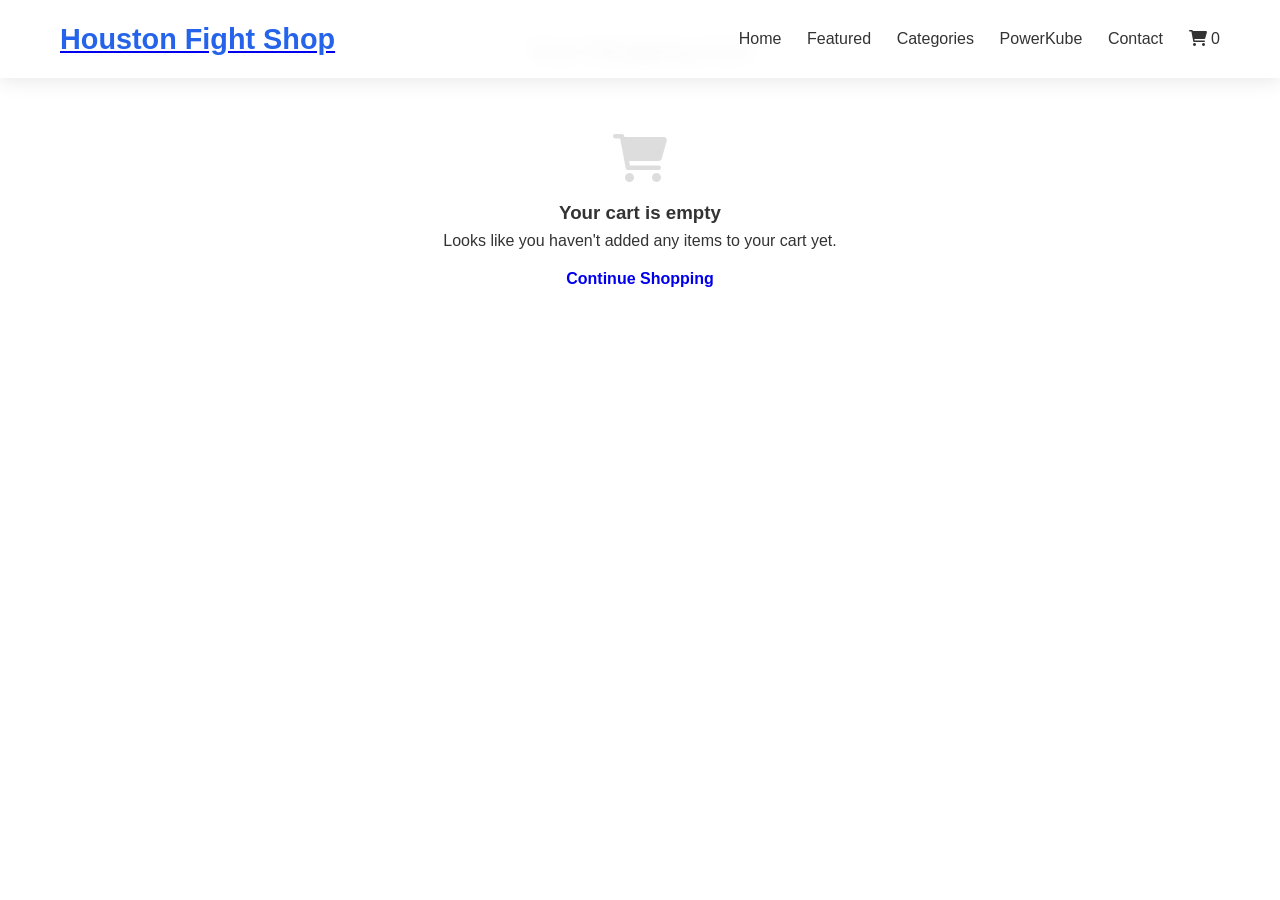
<file: cart.html>
<!DOCTYPE html>
<html lang="en">

<head>
    <meta charset="UTF-8">
    <meta name="viewport" content="width=device-width, initial-scale=1.0">
    <title>Your Cart - Houston Fight Shop</title>
    <link rel="stylesheet" href="styles.css">
    <link rel="stylesheet" href="https://cdnjs.cloudflare.com/ajax/libs/font-awesome/6.0.0/css/all.min.css">
    <style>
        .cart-container {
            max-width: 1200px;
            margin: 2rem auto;
            padding: 0 1rem;
        }

        .cart-header {
            text-align: center;
            margin-bottom: 2rem;
        }

        .cart-items {
            display: flex;
            flex-direction: column;
            gap: 1rem;
        }

        .cart-item {
            display: flex;
            align-items: center;
            padding: 1rem;
            border: 1px solid #ddd;
            border-radius: 5px;
            background: white;
        }

        .cart-item img {
            width: 100px;
            height: 100px;
            object-fit: cover;
            margin-right: 1rem;
        }

        .cart-item-details {
            flex: 1;
        }

        .cart-item-title {
            font-size: 1.2rem;
            margin-bottom: 0.5rem;
        }

        .cart-item-price {
            color: #e63946;
            font-weight: bold;
        }

        .cart-item-quantity {
            display: flex;
            align-items: center;
            gap: 0.5rem;
            margin: 0.5rem 0;
        }

        .quantity-btn {
            background: #f8f9fa;
            border: 1px solid #ddd;
            padding: 0.25rem 0.5rem;
            cursor: pointer;
        }

        .quantity-input {
            width: 50px;
            text-align: center;
            border: 1px solid #ddd;
            padding: 0.25rem;
        }

        .remove-item {
            color: #dc3545;
            cursor: pointer;
            margin-left: 1rem;
        }

        .cart-summary {
            margin-top: 2rem;
            padding: 1rem;
            background: #f8f9fa;
            border-radius: 5px;
        }

        .summary-row {
            display: flex;
            justify-content: space-between;
            margin: 0.5rem 0;
        }

        .checkout-btn {
            display: block;
            width: 100%;
            padding: 1rem;
            background: #e63946;
            color: white;
            border: none;
            border-radius: 5px;
            font-size: 1.1rem;
            cursor: pointer;
            margin-top: 1rem;
            text-align: center;
        }

        .empty-cart {
            text-align: center;
            padding: 2rem;
        }

        .empty-cart i {
            font-size: 3rem;
            color: #ddd;
            margin-bottom: 1rem;
        }
    </style>
</head>

<body>
    <!-- Navigation -->
    <nav class="navbar">
        <div class="container">
            <div class="logo">
                <a href="index.html">
                    <h1>Houston Fight Shop</h1>
                </a>
            </div>
            <div class="nav-toggle" id="navToggle">
                <i class="fas fa-bars"></i>
            </div>
            <ul class="nav-links" id="navLinks">
                <li><a href="index.html">Home</a></li>
                <li><a href="index.html#featured">Featured</a></li>
                <li><a href="index.html#categories">Categories</a></li>
                <li><a href="index.html#powerkube">PowerKube</a></li>
                <li><a href="index.html#contact">Contact</a></li>
                <li class="cart-icon"><a href="cart.html"><i class="fas fa-shopping-cart"></i> <span
                            id="cart-count">0</span></a></li>
            </ul>
        </div>
    </nav>

    <!-- Cart Content -->
    <div class="cart-container">
        <div class="cart-header">
            <h2>Your Shopping Cart</h2>
        </div>

        <div id="cart-items" class="cart-items">
            <!-- Cart items will be dynamically added here -->
        </div>

        <div id="cart-summary" class="cart-summary" style="display: none;">
            <div class="summary-row">
                <span>Subtotal:</span>
                <span id="subtotal">$0.00</span>
            </div>
            <div class="summary-row">
                <span>Shipping:</span>
                <span id="shipping">$0.00</span>
            </div>
            <div class="summary-row">
                <span>Tax:</span>
                <span id="tax">$0.00</span>
            </div>
            <div class="summary-row" style="font-weight: bold; font-size: 1.2rem;">
                <span>Total:</span>
                <span id="total">$0.00</span>
            </div>
            <button class="checkout-btn">Proceed to Checkout</button>
        </div>

        <div id="empty-cart" class="empty-cart">
            <i class="fas fa-shopping-cart"></i>
            <h3>Your cart is empty</h3>
            <p>Looks like you haven't added any items to your cart yet.</p>
            <a href="index.html#featured" class="cta-button">Continue Shopping</a>
        </div>
    </div>

    <script src="script.js"></script>
    <script>
        // Cart functionality
        document.addEventListener('DOMContentLoaded', function () {
            // Get cart data from localStorage
            const cart = JSON.parse(localStorage.getItem('cart')) || [];
            const cartItemsContainer = document.getElementById('cart-items');
            const cartSummary = document.getElementById('cart-summary');
            const emptyCart = document.getElementById('empty-cart');
            const cartCount = document.getElementById('cart-count');

            function updateCartDisplay() {
                console.log('Updating cart display with cart:', cart); // Debug log
                cartItemsContainer.innerHTML = '';
                let subtotal = 0;

                if (cart.length === 0) {
                    cartSummary.style.display = 'none';
                    emptyCart.style.display = 'block';
                    cartCount.textContent = '0';
                    return;
                }

                emptyCart.style.display = 'none';
                cartSummary.style.display = 'block';
                cartCount.textContent = cart.length;

                cart.forEach((item, index) => {
                    const itemElement = document.createElement('div');
                    itemElement.className = 'cart-item';
                    itemElement.innerHTML = `
                        <img src="${item.image}" alt="${item.name}">
                        <div class="cart-item-details">
                            <h3 class="cart-item-title">${item.name}</h3>
                            <div class="cart-item-price">$${item.price.toFixed(2)}</div>
                            <div class="cart-item-quantity">
                                <button class="quantity-btn" onclick="updateQuantity(${index}, ${item.quantity - 1})">-</button>
                                <input type="number" class="quantity-input" value="${item.quantity}" min="1" onchange="updateQuantity(${index}, this.value)">
                                <button class="quantity-btn" onclick="updateQuantity(${index}, ${item.quantity + 1})">+</button>
                            </div>
                        </div>
                        <div class="remove-item" onclick="removeItem(${index})">
                            <i class="fas fa-trash"></i>
                        </div>
                    `;
                    cartItemsContainer.appendChild(itemElement);
                    subtotal += item.price * item.quantity;
                });

                const shipping = subtotal > 0 ? 5.99 : 0;
                const tax = subtotal * 0.0825; // 8.25% tax rate
                const total = subtotal + shipping + tax;

                document.getElementById('subtotal').textContent = `$${subtotal.toFixed(2)}`;
                document.getElementById('shipping').textContent = `$${shipping.toFixed(2)}`;
                document.getElementById('tax').textContent = `$${tax.toFixed(2)}`;
                document.getElementById('total').textContent = `$${total.toFixed(2)}`;
            }

            window.updateQuantity = function (index, newQuantity) {
                if (newQuantity < 1) return;
                cart[index].quantity = parseInt(newQuantity);
                localStorage.setItem('cart', JSON.stringify(cart));
                updateCartDisplay();
            }

            window.removeItem = function (index) {
                cart.splice(index, 1);
                localStorage.setItem('cart', JSON.stringify(cart));
                updateCartDisplay();
            }

            // Initial cart display
            console.log('Initial cart data:', cart); // Debug log
            updateCartDisplay();
        });
    </script>
</body>

</html>
</file>
<file: styles.css>
/* Reset and Base Styles */
* {
    margin: 0;
    padding: 0;
    box-sizing: border-box;
}

body {
    font-family: 'Inter', sans-serif;
    line-height: 1.6;
    color: #333;
    background-color: #ffffff;
    overflow-x: hidden;
    /* Prevent horizontal scroll */
}

.container {
    max-width: 1200px;
    margin: 0 auto;
    padding: 0 20px;
    width: 100%;
}

/* Navigation */
.navbar {
    position: fixed;
    top: 0;
    width: 100%;
    background: rgba(255, 255, 255, 0.95);
    backdrop-filter: blur(10px);
    z-index: 1000;
    padding: 1rem 0;
    box-shadow: 0 2px 20px rgba(0, 0, 0, 0.1);
    transition: all 0.3s ease;
}

.navbar .container {
    display: flex;
    justify-content: space-between;
    align-items: center;
    flex-wrap: wrap;
}

.logo h1 {
    font-size: clamp(1.5rem, 4vw, 1.8rem);
    font-weight: 700;
    color: #2563eb;
    text-decoration: none;
    white-space: nowrap;
}

.nav-links {
    display: flex;
    list-style: none;
    gap: clamp(1rem, 2vw, 2rem);
    align-items: center;
    flex-wrap: wrap;
}

.nav-links a {
    text-decoration: none;
    color: #333;
    font-weight: 500;
    transition: color 0.3s ease;
    font-size: clamp(0.9rem, 2vw, 1rem);
    white-space: nowrap;
}

.nav-links a:hover {
    color: #2563eb;
}

.nav-toggle {
    display: none;
    font-size: 1.5rem;
    cursor: pointer;
    color: #333;
}

/* Hero Section */
.hero {
    padding: clamp(80px, 10vh, 120px) 0 clamp(60px, 8vh, 80px);
    background: linear-gradient(135deg, #667eea 0%, #764ba2 100%);
    color: white;
    min-height: 100vh;
    display: flex;
    align-items: center;
    position: relative;
}

.hero-content {
    display: grid;
    grid-template-columns: 1fr 1fr;
    gap: clamp(2rem, 4vw, 4rem);
    align-items: center;
    width: 100%;
}

.hero-text h1 {
    font-size: clamp(2.5rem, 6vw, 3.5rem);
    font-weight: 700;
    margin-bottom: 1rem;
    line-height: 1.2;
}

.highlight {
    color: #fbbf24;
}

.hero-subtitle {
    font-size: clamp(1.2rem, 3vw, 1.5rem);
    font-weight: 500;
    margin-bottom: 1rem;
    opacity: 0.9;
}

.hero-description {
    font-size: clamp(1rem, 2.5vw, 1.1rem);
    margin-bottom: 2rem;
    opacity: 0.8;
    line-height: 1.6;
}

.hero-buttons {
    display: flex;
    gap: 1rem;
    flex-wrap: wrap;
}

.cta-button {
    padding: clamp(10px, 2vw, 12px) clamp(20px, 3vw, 24px);
    border-radius: 8px;
    text-decoration: none;
    font-weight: 600;
    transition: all 0.3s ease;
    display: inline-block;
    border: none;
    cursor: pointer;
    font-size: clamp(0.9rem, 2vw, 1rem);
    white-space: nowrap;
}

.cta-button.primary {
    background: #fbbf24;
    color: #1f2937;
}

.cta-button.primary:hover {
    background: #f59e0b;
    transform: translateY(-2px);
}

.cta-button.secondary {
    background: transparent;
    color: white;
    border: 2px solid white;
}

.cta-button.secondary:hover {
    background: white;
    color: #1f2937;
    transform: translateY(-2px);
}

.hero-image {
    display: flex;
    justify-content: center;
    align-items: center;
}

.profile-placeholder {
    width: clamp(600px, 40vw, 400px);
    height: clamp(600px, 40vw, 400px);
    background: rgba(255, 255, 255, 0.1);
    display: flex;
    align-items: center;
    justify-content: center;
    font-size: clamp(2rem, 6vw, 4rem);
    color: rgba(255, 255, 255, 0.3);
    border: 4px solid rgba(255, 255, 255, 0.2);
    background-image: url('images/LinkedIn Pic.jpg');
    background-size: 240%;
    background-position: center;
    background-repeat: no-repeat;
    color: transparent;
    overflow: visible;
}

.profile-placeholder i {
    display: none;
}

/* Section Styles */
section {
    padding: clamp(60px, 8vh, 80px) 0;
}

section h2 {
    font-size: clamp(2rem, 5vw, 2.5rem);
    font-weight: 700;
    text-align: center;
    margin-bottom: 3rem;
    color: #1f2937;
}

/* About Section */
.about {
    background: #f8fafc;
}

.about-content {
    max-width: 800px;
    margin: 0 auto;
    text-align: center;
}

.about-text p {
    font-size: clamp(1rem, 2.5vw, 1.1rem);
    margin-bottom: 1.5rem;
    color: #4b5563;
    line-height: 1.7;
}

.about-stats {
    display: grid;
    grid-template-columns: repeat(auto-fit, minmax(150px, 1fr));
    gap: clamp(1rem, 3vw, 2rem);
    margin-top: 3rem;
}

.stat {
    text-align: center;
}

.stat h3 {
    font-size: clamp(2rem, 5vw, 2.5rem);
    font-weight: 700;
    color: #2563eb;
    margin-bottom: 0.5rem;
}

.stat p {
    color: #6b7280;
    font-weight: 500;
    font-size: clamp(0.9rem, 2vw, 1rem);
}

/* Experience Section */
/* Experience Section Styles */
/* Includes: KGS Technology Group, University of Houston, Tata Consultancy Services, FISClouds */
.experience-grid {
    display: grid;
    gap: 2rem;
    max-width: 1000px;
    margin: 0 auto;
}

.experience-card {
    background: white;
    border-radius: 16px;
    box-shadow: 0 4px 20px rgba(0, 0, 0, 0.08);
    transition: all 0.3s ease;
    border: 1px solid #f1f5f9;
    overflow: hidden;
}

.experience-card:hover {
    transform: translateY(-8px);
    box-shadow: 0 12px 40px rgba(0, 0, 0, 0.15);
    border-color: #e2e8f0;
}

.experience-header {
    display: flex;
    justify-content: space-between;
    align-items: flex-start;
    padding: 2rem 2rem 1rem 2rem;
    background: linear-gradient(135deg, #f8fafc 0%, #f1f5f9 100%);
    border-bottom: 1px solid #e2e8f0;
}

.experience-title h3 {
    font-size: clamp(1.3rem, 3vw, 1.6rem);
    font-weight: 700;
    color: #1e293b;
    margin-bottom: 0.5rem;
    line-height: 1.3;
}

.experience-title h4 {
    font-size: clamp(1.1rem, 2.5vw, 1.3rem);
    color: #2563eb;
    font-weight: 600;
    margin-bottom: 0;
    line-height: 1.3;
}

.experience-date {
    flex-shrink: 0;
}

.date-badge {
    background: linear-gradient(135deg, #2563eb, #3b82f6);
    color: white;
    padding: 0.5rem 1rem;
    border-radius: 20px;
    font-size: clamp(0.85rem, 2vw, 0.95rem);
    font-weight: 600;
    white-space: nowrap;
    box-shadow: 0 2px 8px rgba(37, 99, 235, 0.3);
}

.experience-content {
    padding: 1.5rem 2rem 2rem 2rem;
}

.experience-list {
    list-style: none;
    padding: 0;
    margin: 0;
}

.experience-list li {
    margin-bottom: 1rem;
    color: #475569;
    position: relative;
    padding-left: 2rem;
    font-size: clamp(0.95rem, 2vw, 1.05rem);
    line-height: 1.6;
    word-wrap: break-word;
    overflow-wrap: break-word;
}

.experience-list li:last-child {
    margin-bottom: 0;
}

.experience-list li::before {
    content: '▶';
    color: #2563eb;
    position: absolute;
    left: 0;
    top: 0.1rem;
    font-size: 0.8rem;
    font-weight: bold;
}

/* Certifications Section */
.certifications {
    background: linear-gradient(135deg, #f8fafc 0%, #e2e8f0 100%);
    padding: 5rem 0;
}

.certifications-grid {
    display: grid;
    gap: 2rem;
    max-width: 800px;
    margin: 0 auto;
}

.certification-card {
    background: white;
    border-radius: 20px;
    padding: 2.5rem;
    box-shadow: 0 8px 32px rgba(0, 0, 0, 0.1);
    transition: all 0.3s ease;
    border: 2px solid transparent;
    position: relative;
    overflow: hidden;
}

.certification-card.featured {
    border: 2px solid #2563eb;
    background: linear-gradient(135deg, #ffffff 0%, #f8fafc 100%);
}

.certification-card.featured::before {
    content: '';
    position: absolute;
    top: 0;
    left: 0;
    right: 0;
    height: 4px;
    background: linear-gradient(90deg, #2563eb, #3b82f6, #06b6d4);
}

.certification-card:hover {
    transform: translateY(-8px);
    box-shadow: 0 16px 48px rgba(0, 0, 0, 0.15);
}

.certification-icon {
    display: flex;
    align-items: center;
    justify-content: center;
    width: 80px;
    height: 80px;
    background: linear-gradient(135deg, #2563eb, #3b82f6);
    border-radius: 20px;
    margin-bottom: 1.5rem;
    box-shadow: 0 4px 16px rgba(37, 99, 235, 0.3);
}

.certification-icon i {
    font-size: 2.5rem;
    color: white;
}

.certification-content h3 {
    font-size: clamp(1.4rem, 3vw, 1.8rem);
    font-weight: 700;
    color: #1e293b;
    margin-bottom: 0.5rem;
    line-height: 1.3;
}

.certification-issuer {
    font-size: clamp(1.1rem, 2.5vw, 1.3rem);
    color: #2563eb;
    font-weight: 600;
    margin-bottom: 1rem;
}

.certification-description {
    color: #64748b;
    font-size: clamp(1rem, 2vw, 1.1rem);
    line-height: 1.6;
    margin-bottom: 1.5rem;
}

.certification-badges {
    display: flex;
    gap: 0.75rem;
    margin-bottom: 1.5rem;
    flex-wrap: wrap;
}

.cert-badge {
    padding: 0.4rem 0.8rem;
    border-radius: 12px;
    font-size: 0.85rem;
    font-weight: 600;
    text-transform: uppercase;
    letter-spacing: 0.5px;
}

.cert-badge.verified {
    background: linear-gradient(135deg, #10b981, #059669);
    color: white;
}

.cert-badge.cloud {
    background: linear-gradient(135deg, #3b82f6, #2563eb);
    color: white;
}

.cert-link {
    display: inline-flex;
    align-items: center;
    gap: 0.5rem;
    background: linear-gradient(135deg, #2563eb, #3b82f6);
    color: white;
    padding: 0.75rem 1.5rem;
    border-radius: 12px;
    text-decoration: none;
    font-weight: 600;
    transition: all 0.3s ease;
    box-shadow: 0 4px 16px rgba(37, 99, 235, 0.3);
}

.cert-link:hover {
    transform: translateY(-2px);
    box-shadow: 0 8px 24px rgba(37, 99, 235, 0.4);
    color: white;
    text-decoration: none;
}

.cert-link i {
    font-size: 1.1rem;
}

/* Projects Section */
.projects {
    background: #f8fafc;
}

.project-grid {
    display: grid;
    grid-template-columns: repeat(auto-fit, minmax(300px, 1fr));
    gap: clamp(1.5rem, 3vw, 2rem);
}

.project-card {
    background: white;
    border-radius: 12px;
    overflow: hidden;
    box-shadow: 0 4px 20px rgba(0, 0, 0, 0.1);
    transition: transform 0.3s ease, box-shadow 0.3s ease;
    height: 100%;
    display: flex;
    flex-direction: column;
}

.project-card:hover {
    transform: translateY(-5px);
    box-shadow: 0 8px 30px rgba(0, 0, 0, 0.15);
}

.project-image {
    height: clamp(150px, 25vh, 200px);
    background: linear-gradient(135deg, #667eea 0%, #764ba2 100%);
    display: flex;
    align-items: center;
    justify-content: center;
    flex-shrink: 0;
}

.project-placeholder {
    font-size: clamp(2rem, 5vw, 3rem);
    color: rgba(255, 255, 255, 0.3);
}

.project-content {
    padding: clamp(1rem, 2.5vw, 1.5rem);
    flex-grow: 1;
    display: flex;
    flex-direction: column;
}

.project-content h3 {
    font-size: clamp(1.1rem, 3vw, 1.3rem);
    font-weight: 600;
    margin-bottom: 1rem;
    color: #1f2937;
}

.project-content p {
    color: #6b7280;
    margin-bottom: 1rem;
    line-height: 1.6;
    font-size: clamp(0.9rem, 2vw, 1rem);
    flex-grow: 1;
}

.project-tags {
    display: flex;
    flex-wrap: wrap;
    gap: 0.5rem;
    margin-bottom: 1rem;
}

.tag {
    background: #e5e7eb;
    color: #374151;
    padding: 0.25rem 0.75rem;
    border-radius: 20px;
    font-size: clamp(0.75rem, 2vw, 0.875rem);
    font-weight: 500;
}

.project-links {
    display: flex;
    gap: 1rem;
    margin-top: auto;
}

.project-link {
    color: #2563eb;
    text-decoration: none;
    font-weight: 500;
    font-size: clamp(0.8rem, 2vw, 0.875rem);
    transition: color 0.3s ease;
}

.project-link:hover {
    color: #1d4ed8;
}

/* Skills Section */
.skills-content {
    max-width: 800px;
    margin: 0 auto;
}

.skills-category {
    margin-bottom: 3rem;
}

.skills-category h3 {
    font-size: clamp(1.3rem, 3vw, 1.5rem);
    font-weight: 600;
    margin-bottom: 1.5rem;
    color: #1f2937;
    text-align: center;
}

.skills-grid {
    display: grid;
    gap: clamp(1rem, 2.5vw, 1.5rem);
}

.skill-item {
    display: flex;
    align-items: center;
    gap: 1rem;
    flex-wrap: wrap;
}

.skill-name {
    min-width: clamp(100px, 20vw, 120px);
    font-weight: 500;
    color: #374151;
    font-size: clamp(0.9rem, 2vw, 1rem);
}

.skill-bar {
    flex: 1;
    height: clamp(6px, 1.5vw, 8px);
    background: #e5e7eb;
    border-radius: 4px;
    overflow: hidden;
    min-width: 150px;
}

.skill-progress {
    height: 100%;
    background: linear-gradient(90deg, #2563eb, #3b82f6);
    border-radius: 4px;
    transition: width 1s ease;
}

.skills-tags {
    display: flex;
    flex-wrap: wrap;
    gap: clamp(0.5rem, 1.5vw, 1rem);
    justify-content: center;
}

.skill-tag {
    background: #2563eb;
    color: white;
    padding: clamp(0.4rem, 1.5vw, 0.5rem) clamp(0.8rem, 2vw, 1rem);
    border-radius: 25px;
    font-weight: 500;
    transition: transform 0.3s ease;
    font-size: clamp(0.8rem, 2vw, 1rem);
}

.skill-tag:hover {
    transform: translateY(-2px);
}

/* Contact Section */
.contact {
    background: #f8fafc;
}

.contact-content {
    display: grid;
    grid-template-columns: 1fr 1fr;
    gap: clamp(2rem, 4vw, 4rem);
    max-width: 1000px;
    margin: 0 auto;
}

.contact-info {
    display: flex;
    flex-direction: column;
    gap: 2rem;
}

.contact-item {
    display: flex;
    align-items: center;
    gap: 1rem;
    flex-wrap: wrap;
}

.contact-item i {
    font-size: clamp(1.2rem, 3vw, 1.5rem);
    color: #2563eb;
    width: clamp(30px, 6vw, 40px);
    flex-shrink: 0;
}

.contact-item h4 {
    font-weight: 600;
    color: #1f2937;
    margin-bottom: 0.25rem;
    font-size: clamp(1rem, 2.5vw, 1.1rem);
}

.contact-item p {
    color: #6b7280;
    font-size: clamp(0.9rem, 2vw, 1rem);
}

.social-links {
    display: flex;
    gap: 1rem;
    margin-top: 1rem;
    flex-wrap: wrap;
}

.social-link {
    width: clamp(40px, 8vw, 50px);
    height: clamp(40px, 8vw, 50px);
    background: #2563eb;
    color: white;
    border-radius: 50%;
    display: flex;
    align-items: center;
    justify-content: center;
    text-decoration: none;
    transition: transform 0.3s ease, background 0.3s ease;
    font-size: clamp(1rem, 2.5vw, 1.2rem);
}

.social-link:hover {
    transform: translateY(-3px);
    background: #1d4ed8;
}

.contact-form {
    background: white;
    padding: clamp(1.5rem, 3vw, 2rem);
    border-radius: 12px;
    box-shadow: 0 4px 20px rgba(0, 0, 0, 0.1);
}

.contact-form h3 {
    font-size: clamp(1.3rem, 3vw, 1.5rem);
    font-weight: 600;
    margin-bottom: 1.5rem;
    color: #1f2937;
}

.contact-form input,
.contact-form textarea {
    width: 100%;
    padding: clamp(10px, 2vw, 12px);
    margin-bottom: 1rem;
    border: 2px solid #e5e7eb;
    border-radius: 8px;
    font-family: inherit;
    font-size: clamp(0.9rem, 2vw, 1rem);
    transition: border-color 0.3s ease;
}

.contact-form input:focus,
.contact-form textarea:focus {
    outline: none;
    border-color: #2563eb;
}

.contact-form textarea {
    height: clamp(100px, 20vh, 120px);
    resize: vertical;
}

/* Footer */
footer {
    background: #1f2937;
    color: white;
    text-align: center;
    padding: clamp(1.5rem, 3vw, 2rem) 0;
}

.footer-content p {
    margin-bottom: 0.5rem;
    opacity: 0.8;
    font-size: clamp(0.9rem, 2vw, 1rem);
}

/* Responsive Design */
@media (max-width: 1024px) {
    .hero-content {
        grid-template-columns: 1fr;
        text-align: center;
        gap: 2rem;
    }

    .contact-content {
        grid-template-columns: 1fr;
        gap: 2rem;
    }
}

@media (max-width: 768px) {
    .nav-links {
        display: none;
    }

    .nav-toggle {
        display: block;
    }

    .hero-buttons {
        justify-content: center;
    }

    .experience-header {
        flex-direction: column;
        align-items: flex-start;
        gap: 1rem;
        padding: 1.5rem 1.5rem 1rem 1.5rem;
    }

    .experience-date {
        align-self: flex-start;
    }

    .experience-content {
        padding: 1rem 1.5rem 1.5rem 1.5rem;
    }

    .experience-list li {
        padding-left: 1.5rem;
        font-size: 0.9rem;
    }

    .certification-card {
        padding: 1.5rem;
    }

    .certification-icon {
        width: 60px;
        height: 60px;
        margin-bottom: 1rem;
    }

    .certification-icon i {
        font-size: 2rem;
    }

    .certification-badges {
        gap: 0.5rem;
    }

    .cert-badge {
        font-size: 0.75rem;
        padding: 0.3rem 0.6rem;
    }

    .skills-tags {
        justify-content: flex-start;
    }

    .about-stats {
        grid-template-columns: repeat(auto-fit, minmax(120px, 1fr));
    }
}

@media (max-width: 480px) {
    .container {
        padding: 0 15px;
    }

    .hero-buttons {
        flex-direction: column;
        align-items: center;
    }

    .cta-button {
        width: 100%;
        max-width: 250px;
        text-align: center;
    }

    .project-grid {
        grid-template-columns: 1fr;
    }

    .contact-item {
        flex-direction: column;
        text-align: center;
        gap: 0.5rem;
    }

    .social-links {
        justify-content: center;
    }

    .skills-tags {
        justify-content: center;
    }

    .skill-item {
        flex-direction: column;
        align-items: flex-start;
        gap: 0.5rem;
    }

    .skill-name {
        min-width: auto;
    }

    .skill-bar {
        width: 100%;
        min-width: auto;
    }
}

@media (max-width: 360px) {
    .hero-text h1 {
        font-size: 2rem;
    }

    .hero-subtitle {
        font-size: 1.1rem;
    }

    section h2 {
        font-size: 1.8rem;
    }

    .profile-placeholder {
        width: 200px;
        height: 200px;
        font-size: 2.5rem;
    }
}

/* Additional responsive utilities */
@media (orientation: landscape) and (max-height: 600px) {
    .hero {
        min-height: auto;
        padding: 60px 0;
    }

    .profile-placeholder {
        width: 180px;
        height: 180px;
    }
}

/* Smooth scrolling for better UX */
html {
    scroll-behavior: smooth;
}

/* Prevent text overflow */
* {
    word-wrap: break-word;
    overflow-wrap: break-word;
}

/* Ensure images scale properly */
img {
    max-width: 100%;
    height: auto;
}
</file>
